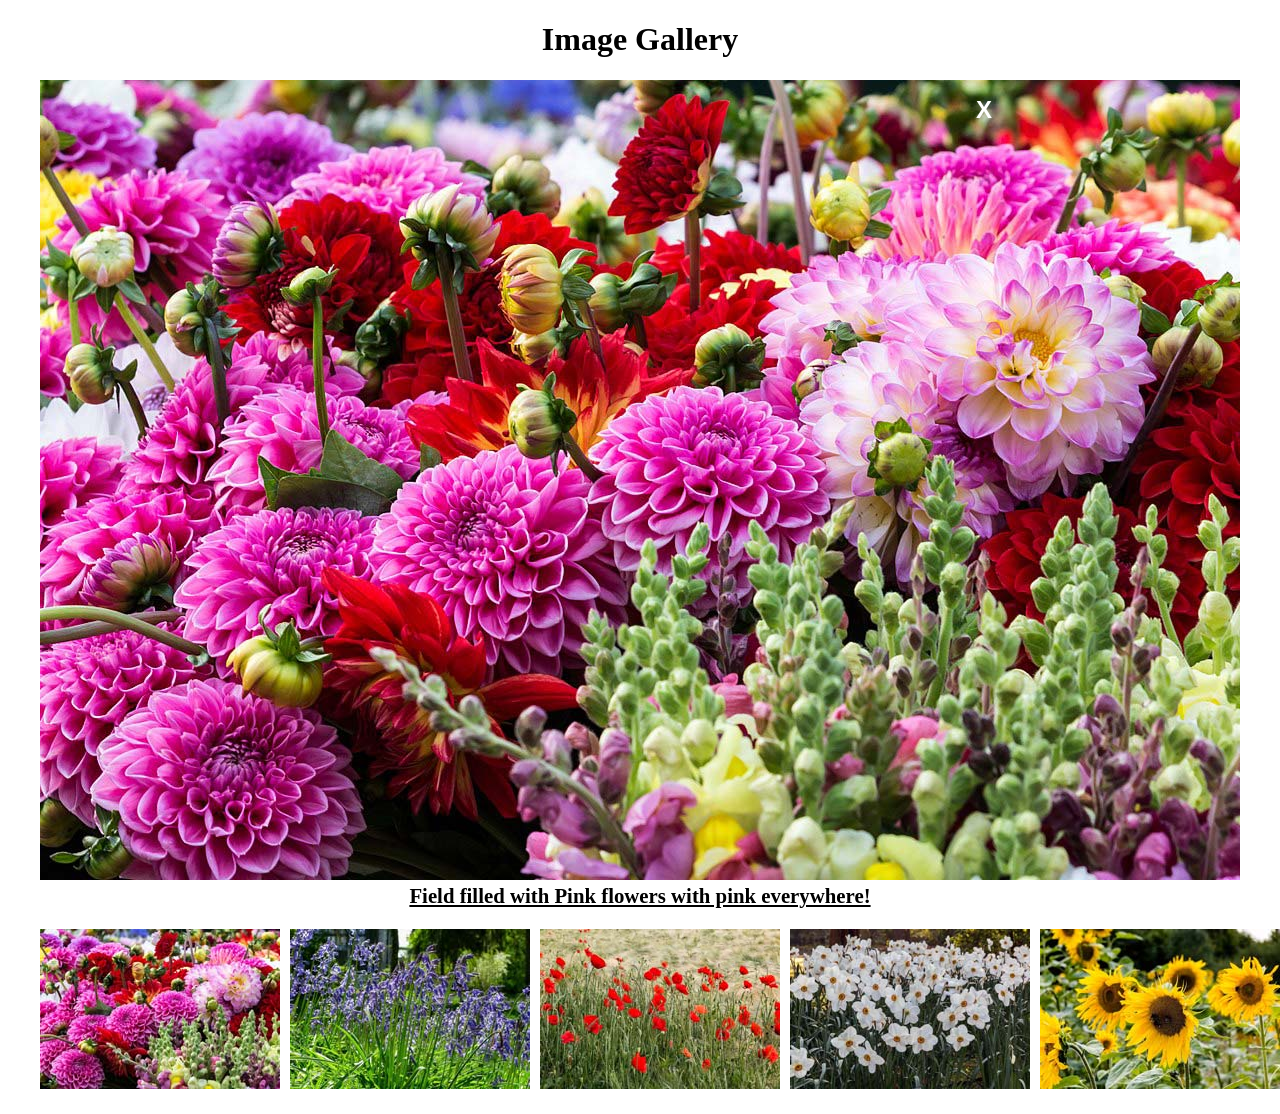
<file: index.html>
<!DOCTYPE html>
<html lang="en">
  <head>
    <meta charset="utf-8" />
    <meta name="viewport" content="width=device-width, initial-scale=1.0" />
    <link rel="stylesheet" href="css/gallery.css" />
    <link rel="stylesheet" href="css/normalize.css" />
    <title>Image Gallery | COMP1073 Client-Side JavaScript</title>
  </head>
  <body>
    <h1>Image Gallery</h1>
    <section id="gallery">
      <figure>
        <img
          id="fullImage"
          src="images/flowers-pink-large.jpg"
          alt="picture of pink flowers"
          width="1200"
          height="800"
        />
		<!-- <div class="overlay"></div>
		<button class="Dark">Darken</button> -->

        <figcaption id="caption">Field filled with Pink flowers with pink everywhere!</figcaption>
        <span>X</span>
		
      </figure>
      <ul id="thumbImages">
        <li>
          <img
            src="images/flowers-pink-small.jpg"
            alt="Field filled with Pink flowers which makes it appealing to everyone!"
            width="240"
            height="160"
          />
        </li>
        <li>
          <img
            src="images/flowers-purple-small.jpg"
            alt="Field filled with purple flowers which makes heart joyous and makes people happy!"
            width="240"
            height="160"
          />
        </li>
        <li>
          <img
            src="images/flowers-red-small.jpg"
            alt="Field filled with red flowers which reminds people of love and affection towards other!"
            width="240"
            height="160"
          />
        </li>
        <li>
          <img
            src="images/flowers-white-small.jpg"
            alt="Field filled with white flowers which makes people forget sorrow and pain!"
            width="240"
            height="160"
          />
        </li>
        <li>
          <img
            src="images/flowers-yellow-small.jpg"
            alt="Field filled with yellow flowers!"
            width="240"
            height="160"
          />
        </li>
      </ul>
    </section>
    <script src="js/script.js"></script>

    <!-- PHOTO CREDITS
	Sunflowers in the hamlet Dernekamp, Kirchspiel, Dülmen, North Rhine-Westphalia, Germany
	By Dietmar Rabich - Own work, CC BY-SA 4.0, https://commons.wikimedia.org/w/index.php?curid=61514522

	Poppies in cornfield, Dülmen, North Rhine-Westphalia, Germany
	By Dietmar Rabich - Own work, CC BY-SA 4.0, https://commons.wikimedia.org/w/index.php?curid=40957238

	Daffodils in Sentmaring park, Münster, North Rhine-Westfalia, Germany
	By Dietmar Rabich - Own work, CC BY-SA 4.0, https://commons.wikimedia.org/w/index.php?curid=48211466

	Sentmaring Park, Münster, North Rhine-Westphalia, Germany
	By Dietmar Rabich - Own work, CC BY-SA 4.0, https://commons.wikimedia.org/w/index.php?curid=48576226

	Market in Münster, North Rhine-Westphalia, Germany
	By Dietmar Rabich - Own work, CC BY-SA 4.0, https://commons.wikimedia.org/w/index.php?curid=62071586

	-->
  </body>
</html>
</file>
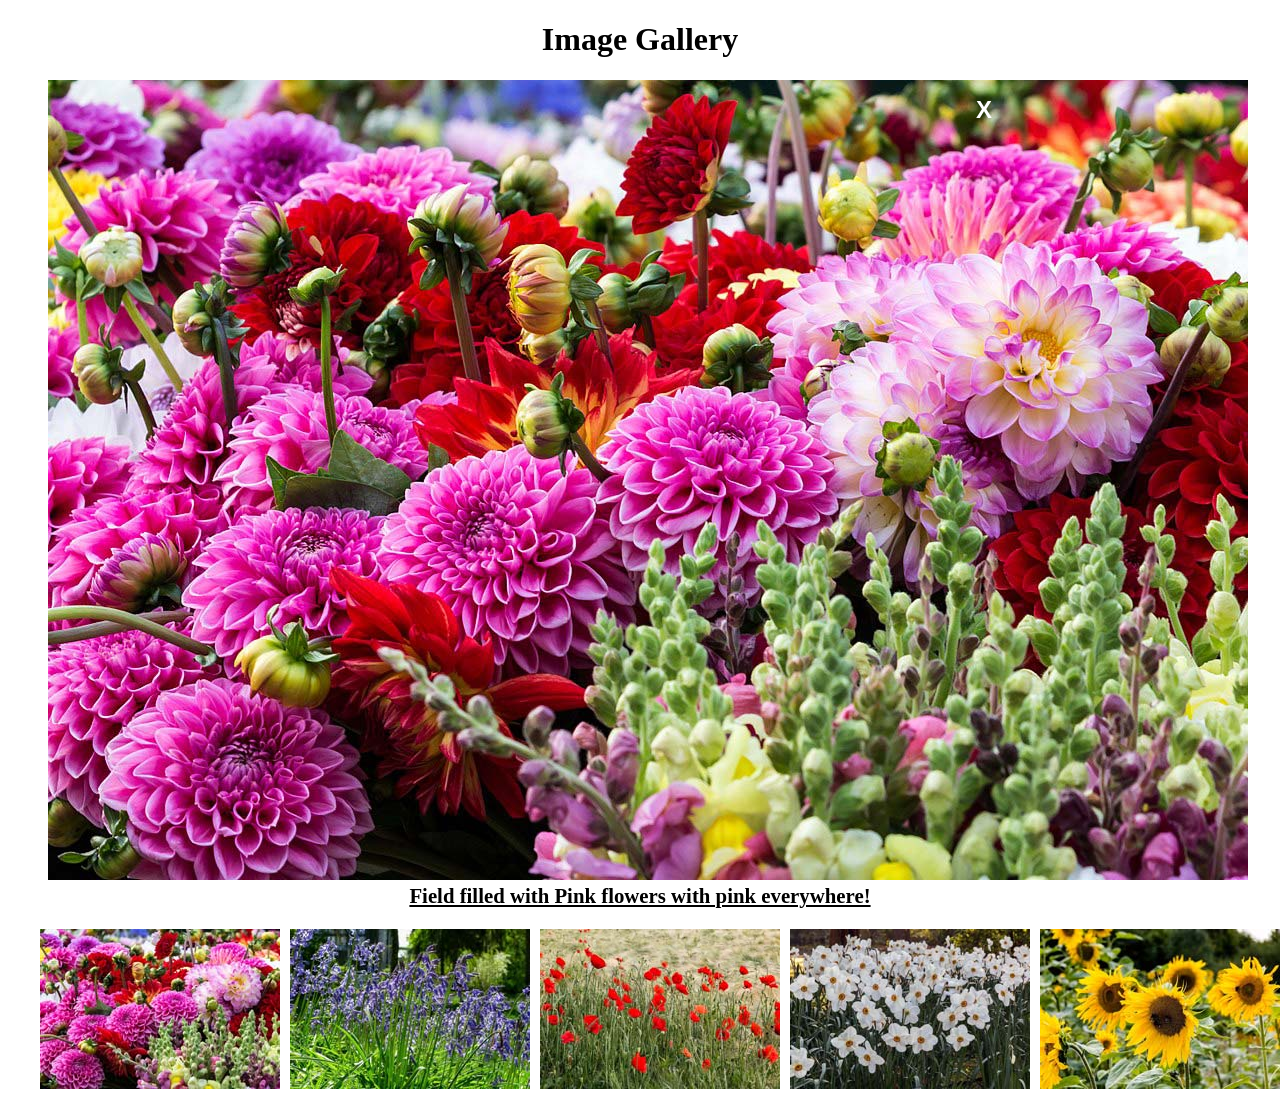
<file: assignment2.html>
<!DOCTYPE html>
<html lang="en">
  <head>
    <meta charset="utf-8" />
    <title>Image Gallery | COMP1073 Client-Side JavaScript</title>
    <link rel="stylesheet" href="css/gallery.css" />
  </head>
  <body>
    <h1>Image Gallery</h1>
    <section id="gallery">
      <figure>
        <img
          id="fullImage"
          src="images/flowers-pink-large.jpg"
          alt="picture of pink flowers"
          width="1200"
          height="800"
        />
		<!-- <div class="overlay"></div>
		<button class="Dark">Darken</button> -->

        <figcaption id="caption">Field filled with Pink flowers with pink everywhere!</figcaption>
        <span>X</span>
		
      </figure>
      <ul id="thumbImages">
        <li>
          <img
            src="images/flowers-pink-small.jpg"
            alt="Field filled with Pink flowers which makes it appealing to everyone!"
            width="240"
            height="160"
          />
        </li>
        <li>
          <img
            src="images/flowers-purple-small.jpg"
            alt="Field filled with purple flowers which makes heart joyous and makes people happy!"
            width="240"
            height="160"
          />
        </li>
        <li>
          <img
            src="images/flowers-red-small.jpg"
            alt="Field filled with red flowers which reminds people of love and affection towards other!"
            width="240"
            height="160"
          />
        </li>
        <li>
          <img
            src="images/flowers-white-small.jpg"
            alt="Field filled with white flowers which makes people forget sorrow and pain!"
            width="240"
            height="160"
          />
        </li>
        <li>
          <img
            src="images/flowers-yellow-small.jpg"
            alt="Field filled with yellow flowers!"
            width="240"
            height="160"
          />
        </li>
      </ul>
    </section>
    <script src="js/script.js"></script>

    <!-- PHOTO CREDITS
	Sunflowers in the hamlet Dernekamp, Kirchspiel, Dülmen, North Rhine-Westphalia, Germany
	By Dietmar Rabich - Own work, CC BY-SA 4.0, https://commons.wikimedia.org/w/index.php?curid=61514522

	Poppies in cornfield, Dülmen, North Rhine-Westphalia, Germany
	By Dietmar Rabich - Own work, CC BY-SA 4.0, https://commons.wikimedia.org/w/index.php?curid=40957238

	Daffodils in Sentmaring park, Münster, North Rhine-Westfalia, Germany
	By Dietmar Rabich - Own work, CC BY-SA 4.0, https://commons.wikimedia.org/w/index.php?curid=48211466

	Sentmaring Park, Münster, North Rhine-Westphalia, Germany
	By Dietmar Rabich - Own work, CC BY-SA 4.0, https://commons.wikimedia.org/w/index.php?curid=48576226

	Market in Münster, North Rhine-Westphalia, Germany
	By Dietmar Rabich - Own work, CC BY-SA 4.0, https://commons.wikimedia.org/w/index.php?curid=62071586

	-->
  </body>
</html>
</file>
<file: css/gallery.css>
@charset "utf-8";

/* sets the boxsizing */
html {
    box-sizing: border-box;
}

*,
*::before,
*::after {
    box-sizing: inherit;
}

/* for the h1 */
h1 {
    text-align: center;
}

/* for the main big image */
#gallery>figure {
    text-align: center;
    cursor: pointer;
}

#gallery>figure>figcaption {
    font-weight: bold;
    text-decoration: underline;
    font-size: 1.3em;

}

/* for the thumbnail images */
#gallery>ul {
    display: flex;
    justify-content: center;
    align-items: center;
}

#gallery>ul>li {
    list-style-type: none;
}

#gallery>ul>li>img {
    margin: 5px;
    cursor: pointer;
}

#gallery ul li img:hover {
    transition: 0.5s;
    transform: scale(0.9);
}

/* for the X sign  */
span {
    position: absolute;
    top: 4em;
    right: 12em;
    color: white;
    font-weight: bold;
    font-family: sans-serif;
    font-size: 1.5em;
}

span:hover {
    color: rgb(176, 39, 39);
    transition: 0.3s;
}
/* for the darkness and light in the big picture

button {
    border: 0;
    background: rgba(2, 2, 2, 0.6);
    color: white;
    padding: 1em;
    font-weight: bold;
    border: 1px solid #161313;
    position: absolute;
    cursor: pointer;
    top: 7em;
    left: 21em;
  }

  .overlay {
    position: absolute;
    top: 5em;
    left: 253px;
    width: 1200px;
    height: 800px;
    background-color: rgba(0,0,0,0);
  } */
</file>
